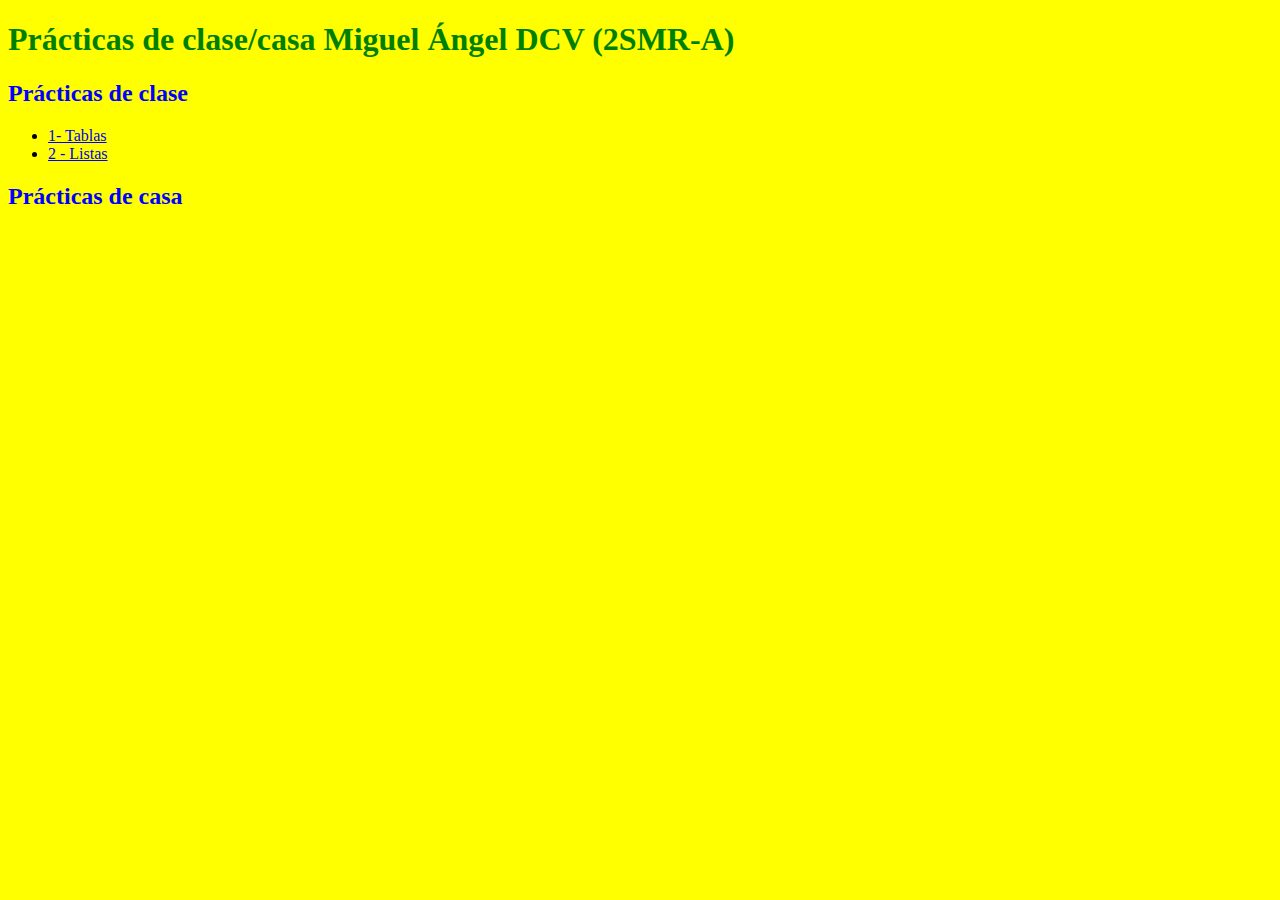
<file: index.html>
<!DOCTYPE html>
<html lang="en">
<head>
    <meta charset="UTF-8">
    <meta http-equiv="X-UA-Compatible" content="IE=edge">
    <meta name="viewport" content="width=device-width, initial-scale=1.0">
    <title>Prácticas de clase/casa Miguel Ángel DCV (2SMR-A)</title>
    <link rel="stylesheet" href="estilos/estilos.css">
</head>
<body>
    <h1>Prácticas de clase/casa Miguel Ángel DCV (2SMR-A)</h1>
    <h2>Prácticas de clase</h2>
    <ul>
        <li> <a href="tablashtml-horario/horario.html" target="_blank">1- Tablas</a> </li>
        <li><a href="tablashtml-horario/horario.html" target="_blank">2 - Listas</a> </li>
    </ul>
    <h2>Prácticas de casa</h2>
    
</body>
</html>
</file>
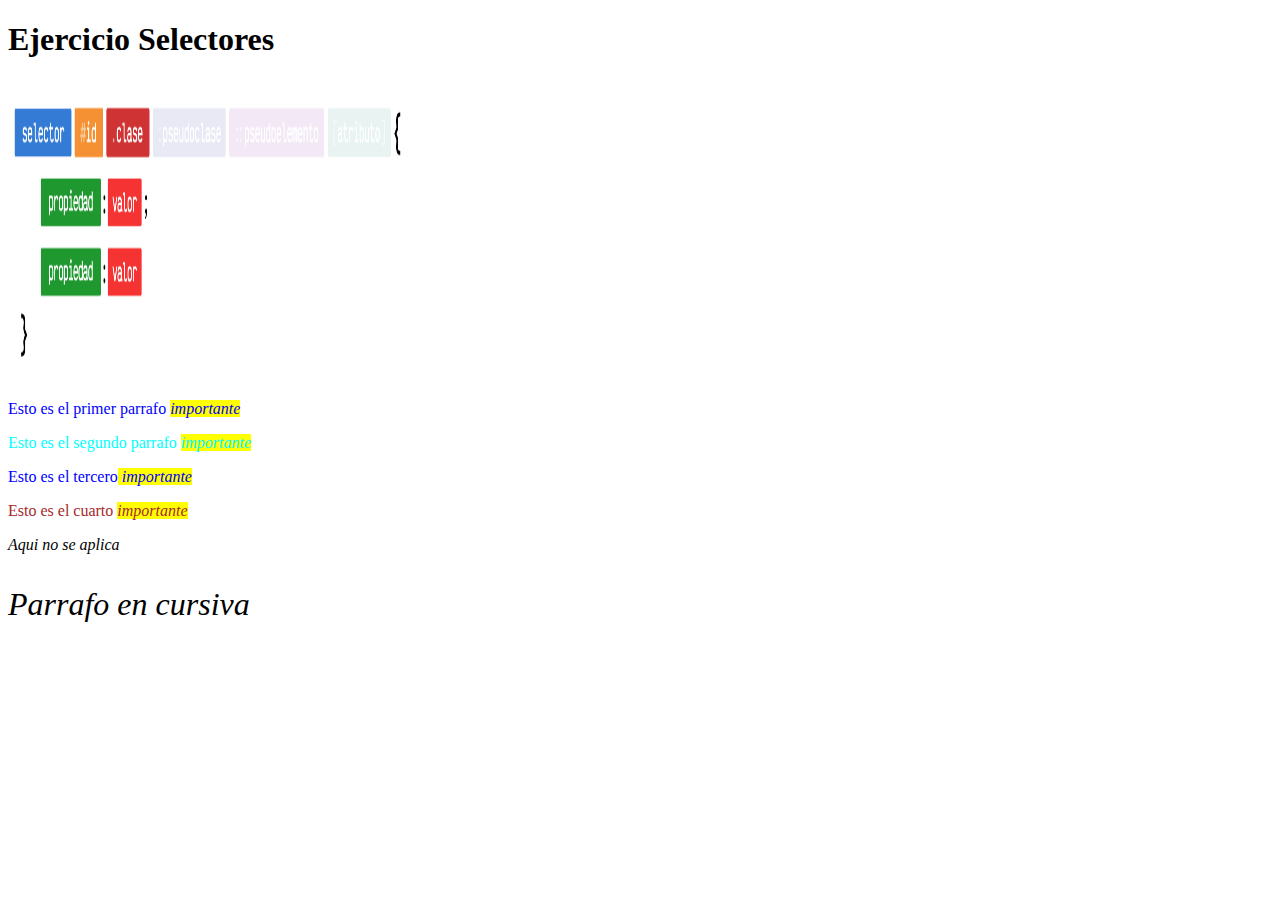
<file: csss-selectores/index.html>
<!DOCTYPE html>
<html lang="es">
<head>
    <meta charset="UTF-8">
    <meta http-equiv="X-UA-Compatible" content="IE=edge">
    <meta name="viewport" content="width=device-width, initial-scale=1.0">
    <link rel="stylesheet" href="style.css">
    <title>CSS  Selectores</title>
</head>
<body>
    <h1>Ejercicio Selectores</h1>
    <img src="img/sintaxis-basica.png" alt="ejemplo selectore" width="400" height="300">
    <p class="parrafosimpares">Esto es el primer parrafo <em> importante </em></p>
    <p id="parrafo2">Esto es el segundo parrafo <em> importante </em></p>
    <p class="parrafosimpares">Esto es el tercero<em> importante </em></p>
    <p id="parrafo4">Esto es el cuarto <em> importante </em></p>    
    <em>Aqui no se aplica</em>
    <p class="parrafonuevo"> Parrafo en cursiva </p>
</body>
</html>
</file>
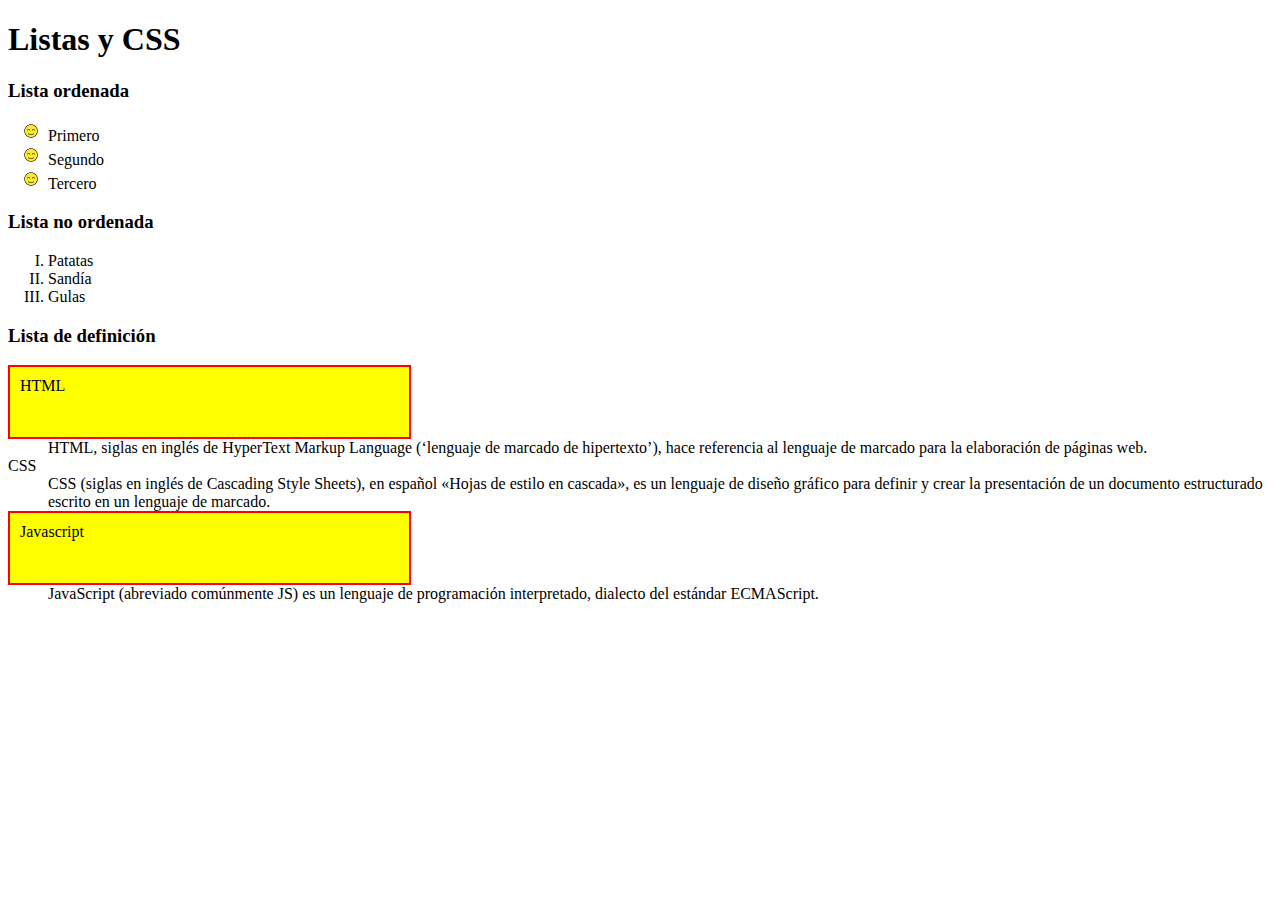
<file: listascss/index.html>
<!DOCTYPE html>
<html lang="es">
<head>
    <meta charset="UTF-8">
    <meta http-equiv="X-UA-Compatible" content="IE=edge">
    <meta name="viewport" content="width=device-width, initial-scale=1.0">
    <title>Listas  y CSS</title>
    <link rel="stylesheet" href="style.css">
</head>
<body>
    <h1>Listas y CSS</h1>
    <h3>Lista ordenada</h3>
    <ol>
        <li>Primero</li>
        <li>Segundo</li>
        <li>Tercero</li>
    </ol>

    <h3>Lista no ordenada</h3>
    <ul>
        <li>Patatas</li>
        <li>Sandía</li>
        <li>Gulas</li>
    </ul>

    <h3>Lista de definición</h3>
    <dl>
        <dt class="personalizado">HTML</dt>
        <dd>HTML, siglas en inglés de HyperText Markup Language (‘lenguaje de marcado de hipertexto’), hace referencia al lenguaje de marcado para la elaboración de páginas web.</dd>

        <dt>CSS</dt>
        <dd>CSS (siglas en inglés de Cascading Style Sheets), en español «Hojas de estilo en cascada», es un lenguaje de diseño gráfico para definir y crear la presentación de un documento estructurado escrito en un lenguaje de marcado.</dd>

        <dt class="personalizado">Javascript</dt>
        <dd>JavaScript (abreviado comúnmente JS) es un lenguaje de programación interpretado, dialecto del estándar ECMAScript.</dd>
    </dl> 
</body>
</html>
</file>
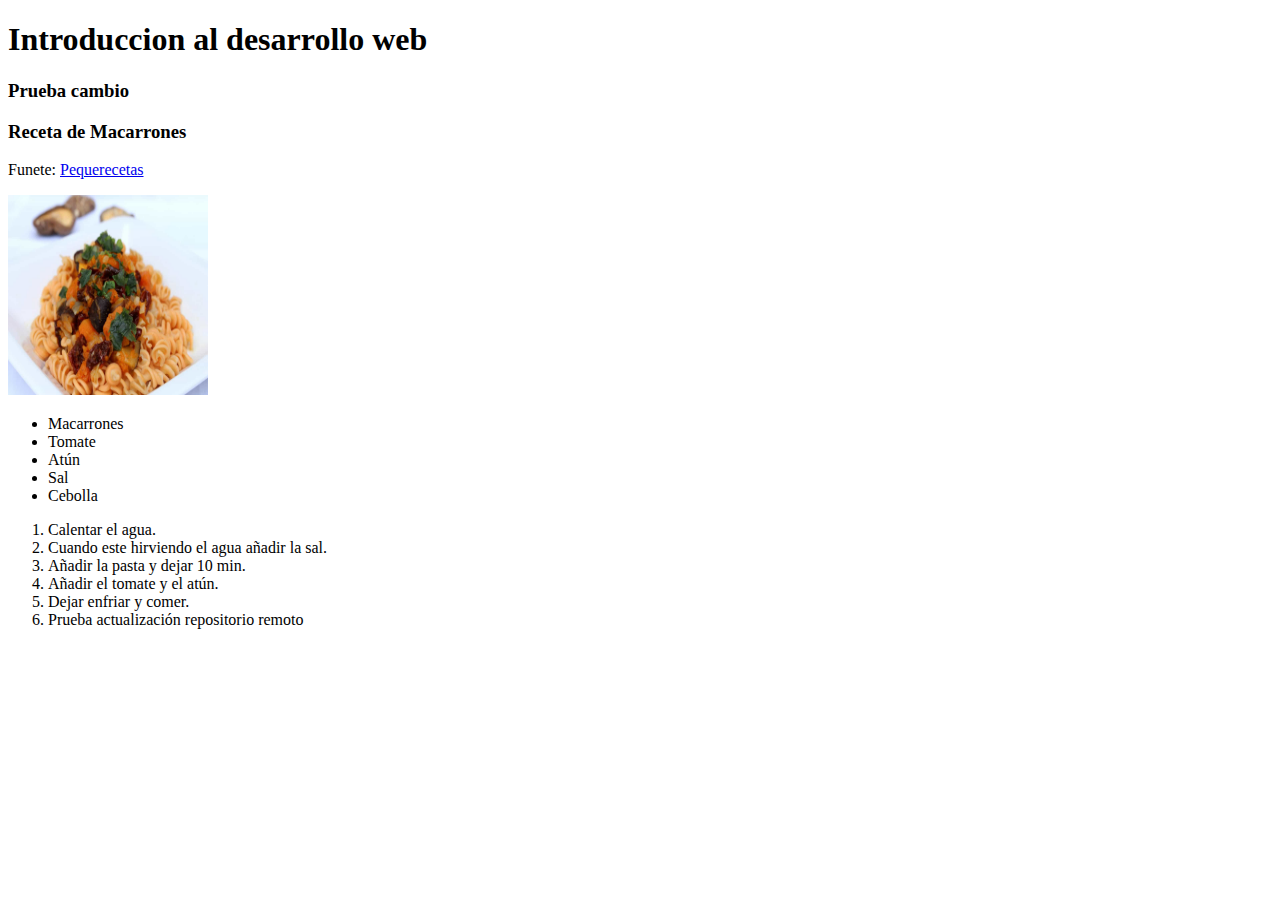
<file: listashtml-receta/index.html>
<!DOCTYPE html>
<html lang="es">
<head>
    <meta charset="UTF-8">
    <meta http-equiv="X-UA-Compatible" content="IE=edge">
    <meta name="viewport" content="width=device-width, initial-scale=1.0">
    <title>Ejercicio Receta</title>
</head>
<body>
    <h1>Introduccion al desarrollo web</h1>
    <h3>Prueba cambio</h3>
    <h3>Receta de Macarrones</h3>
    <p>Funete: <a href="https://www.pequerecetas.com/receta/macarrones-6-recetas/" target="_blank"> Pequerecetas </a> </p>
    <a href="https://www.pequerecetas.com/receta/macarrones-6-recetas/" target="_blank"><img src="img/macarrones.jpeg" alt="Macarrones" width="200" height="200"></a>
    <ul>
        <li>Macarrones</li>
        <li>Tomate</li>
        <li>Atún</li>
        <li>Sal</li>
        <li>Cebolla</li>
    </ul>

    <ol>
        <li>Calentar el agua.</li>
        <li>Cuando este hirviendo el agua añadir la sal.</li>
        <li>Añadir la pasta y dejar 10 min.</li>
        <li>Añadir el tomate y el atún.</li>
        <li>Dejar enfriar y comer.</li>
        <li>Prueba actualización repositorio remoto</li>
    </ol>
</body>
</html>
</file>
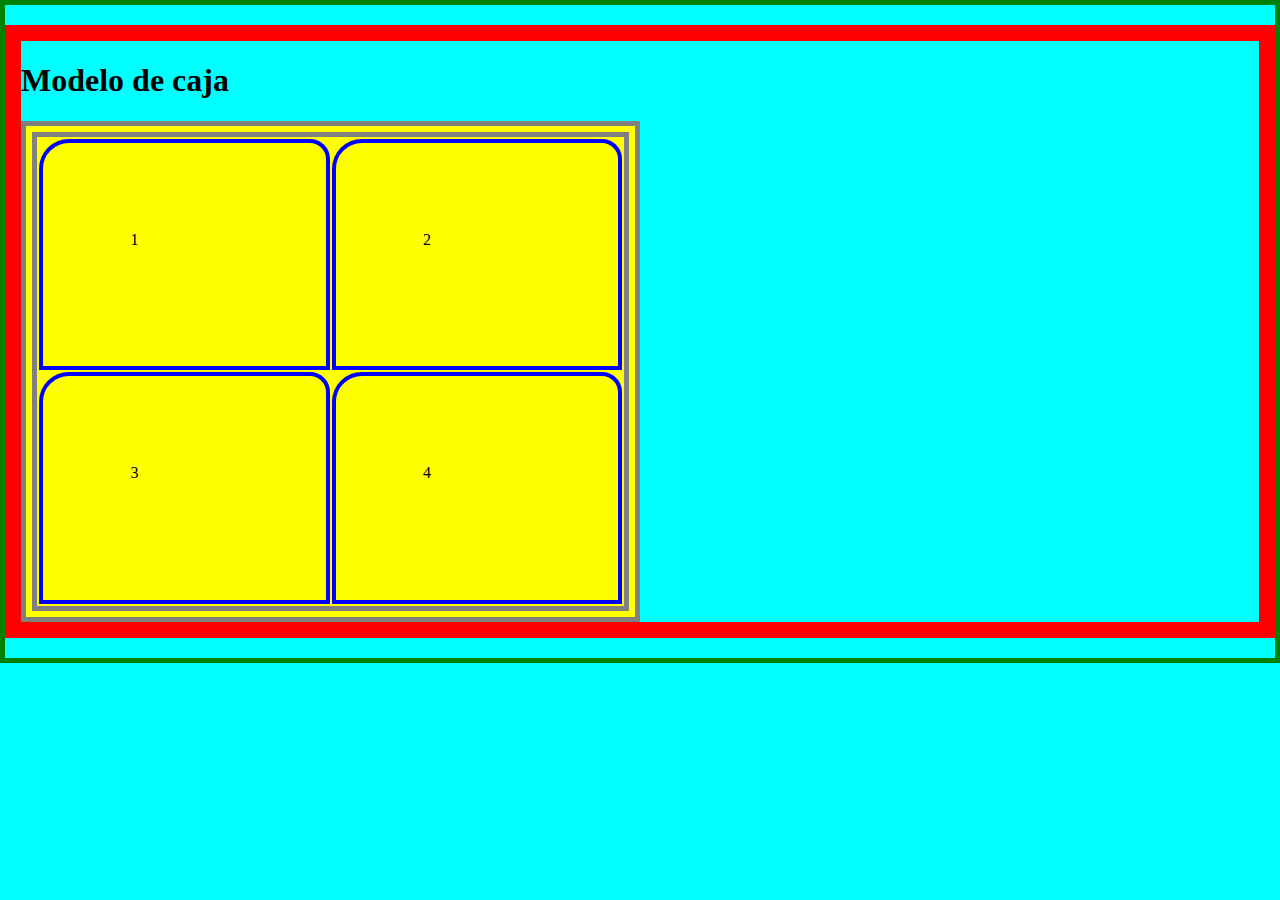
<file: modelodecaja/index.html>
<!DOCTYPE html>
<html lang="es">
<head>
    <meta charset="UTF-8">
    <meta http-equiv="X-UA-Compatible" content="IE=edge">
    <meta name="viewport" content="width=device-width, initial-scale=1.0">
    <title>Modelo de Caja</title>
    <link rel="stylesheet" href="style.css">
</head>
<body>
    <h1>Modelo de caja</h1>
    <table>
        <tr>
            <td>1</td>
            <td>2</td>
        </tr>
        <tr>
            <td>3</td>
            <td>4</td>
        </tr>
    </table>
</body>
</html>
</file>
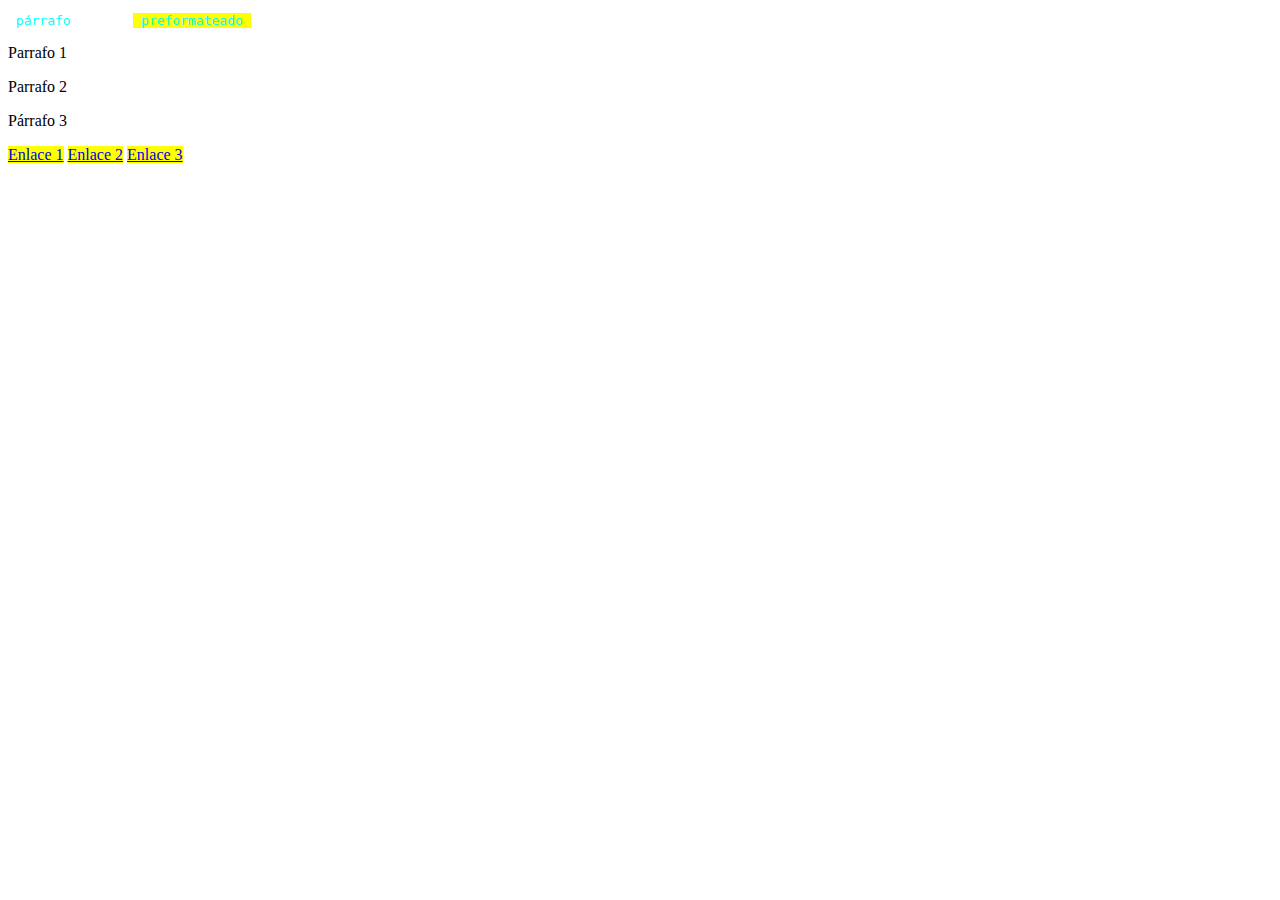
<file: pseudoclaseypseudoelementos/index.html>
<!DOCTYPE html>
<html lang="es">
<head>
    <!-- Autor Miguel Ángel del Cura -->
    <meta charset="UTF-8">
    <meta http-equiv="X-UA-Compatible" content="IE=edge">
    <meta name="viewport" content="width=device-width, initial-scale=1.0">
    <title>PseudoClases y Pseudoelementos</title>
    <link rel="stylesheet" href="style.css">
</head>
<body>
    <header>
        <pre> párrafo        <mark> preformateado </mark> </pre>
        <p>Parrafo                 1

        </p>
        <p>Parrafo 2</p>
        <p>Párrafo 3</p>
    </header>
    <footer>
        
    </footer>
    <a href="http://www.marca.com">Enlace 1</a>
    <a href="http://www.marca2.com">Enlace 2</a>
    <a href="http://www.marca3.com">Enlace 3</a>    
</body>
</html>
</file>
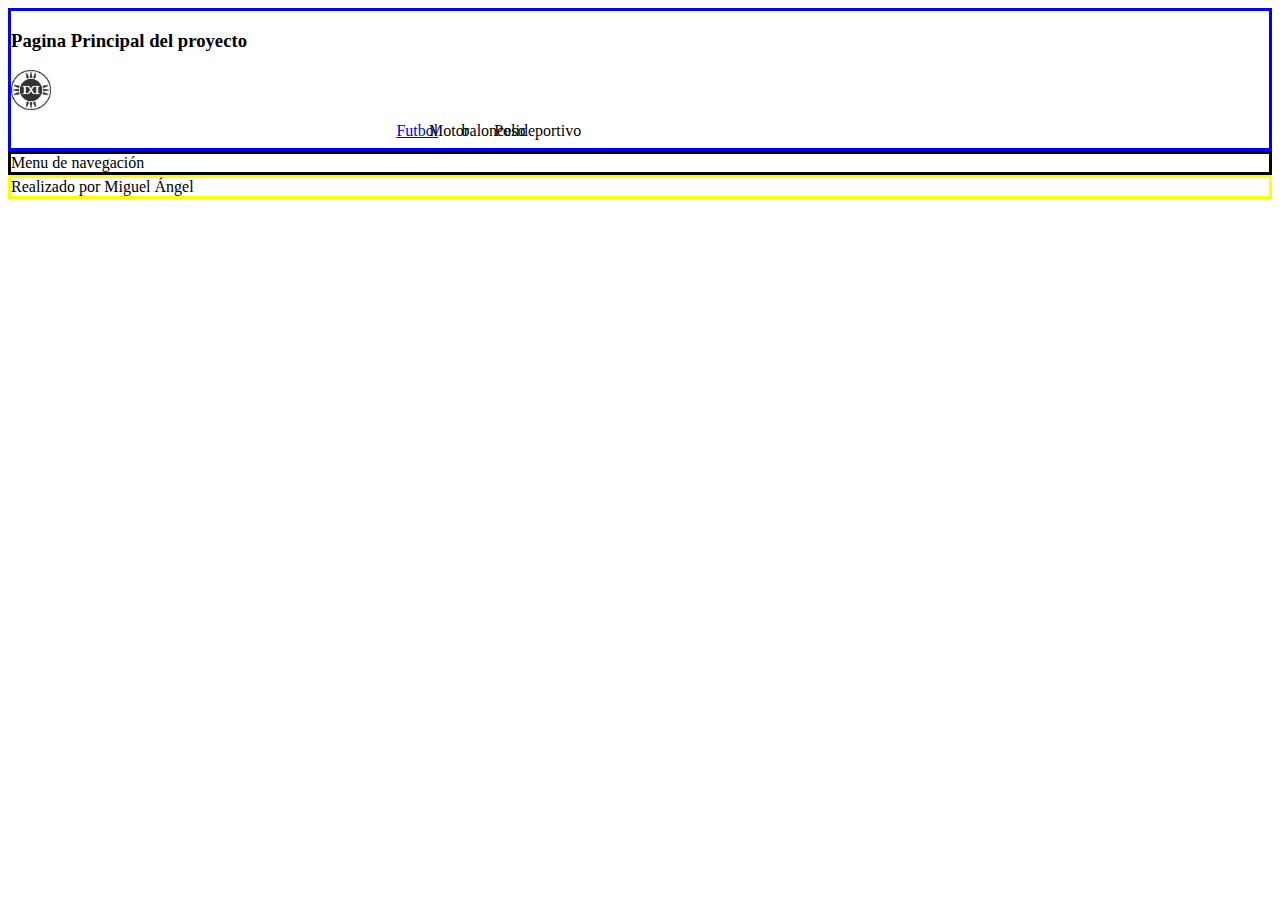
<file: secciones/index.html>
<!DOCTYPE html>
<html lang="es">
<head>
    <meta charset="UTF-8">
    <meta http-equiv="X-UA-Compatible" content="IE=edge">
    <meta name="viewport" content="width=device-width, initial-scale=1.0">
    <title>Secciones</title>
    <link rel="stylesheet" href="style.css">
</head>
<body>
    <header>
        <h3>Pagina Principal del proyecto</h3>
        <div class="contenedor">
            <div  class="logo"><img src="img/logo.png" alt="logo" width="40" height="40"></div>
            <div class="menu">
                <ul>
                    <li class="menu"><a href="https://www.marca.com/futbol.html?intcmp=MENUPROD&s_kw=futbol" target="_blank"> Futbol </a></li>
                    <li class="menu">Motor</li>
                    <li class="menu">balonceso</li>
                    <li class="menu">Polideportivo</li>
                </ul>
            </div>
        </div>
    </header>
    <nav>Menu de navegación</nav>
    <main></main>
    <footer>Realizado por Miguel Ángel </footer>
</body>
</html>
</file>
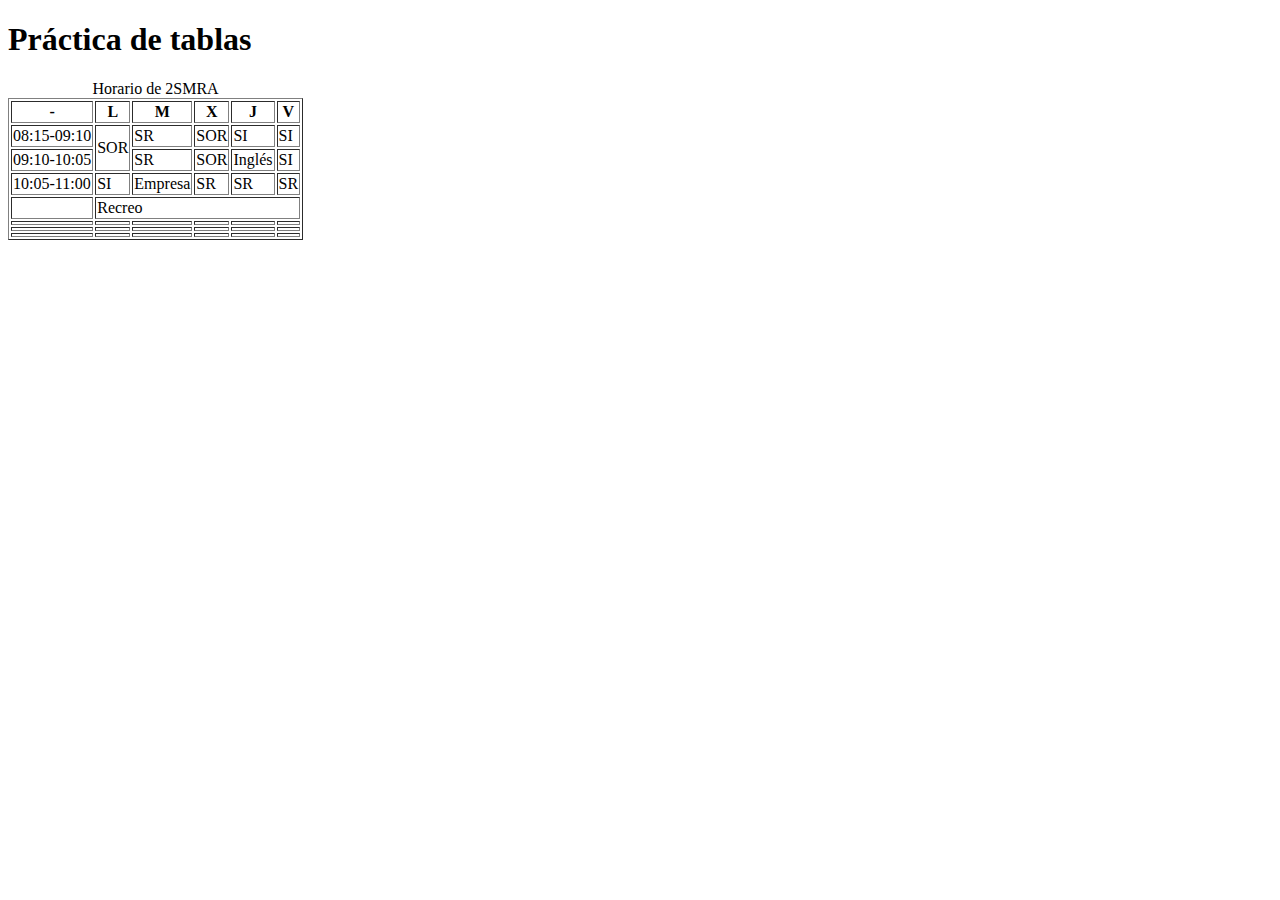
<file: tablas/horario.html>
<!DOCTYPE html>
<html lang="es">
<head>
    <meta charset="UTF-8">
    <meta http-equiv="X-UA-Compatible" content="IE=edge">
    <meta name="viewport" content="width=device-width, initial-scale=1.0">
    <title>Horario 2SMRA</title>
</head>
<body>
    <h1> Práctica de tablas</h1>
    <table border="1">
        <caption>Horario de 2SMRA</caption>
        <thead>
            <tr>
                <th>-</th>
                <th>L</th>
                <th>M</th>
                <th>X</th>
                <th>J</th>
                <th>V</th>
            </tr>
        </thead>
        <tr>
            <td>08:15-09:10</td>
            <td rowspan="2">SOR</td>
            <td>SR</td>
            <td>SOR</td>
            <td>SI</td>
            <td>SI</td>
        </tr>
        <tr>
            <td>09:10-10:05</td>
            <td>SR</td>
            <td>SOR</td>
            <td>Inglés</td>
            <td>SI</td>
        </tr>
        <tr>
            <td>10:05-11:00</td>
            <td>SI</td>
            <td>Empresa</td>
            <td>SR</td>
            <td>SR</td>
            <td>SR</td>
        </tr>
        <tr>
            <td></td>
            <td colspan="5">Recreo</td>
        </tr>
        <tr>
            <td></td>
            <td></td>
            <td></td>
            <td></td>
            <td></td>
            <td></td>
        </tr>
        <tr>
            <td></td>
            <td></td>
            <td></td>
            <td></td>
            <td></td>
            <td></td>
        </tr>
        <tr>
            <td></td>
            <td></td>
            <td></td>
            <td></td>
            <td></td>
            <td></td>
        </tr>
    </table>
    
</body>
</html>
</file>
<file: estilos/estilos.css>
body{
    background-color: yellow;
}

h1{
    color: green;
}

h2{
    color: blue;
}
</file>
<file: csss-selectores/style.css>
p.parrafosimpares{
    color:blue;
}

#parrafo2{
    color: aqua;
}

#parrafo4{
    color: brown;
}

p em {
    background-color: yellow;
}

p.parrafonuevo{
    font-style: oblique;
    font-size:xx-large;
    font-family: 'Times New Roman', Times, serif;
}
</file>
<file: listascss/style.css>
ul{
    list-style-type:upper-roman;
}
ol{
    list-style-image:url("img/caritafeliz.png") ;
}

dt.personalizado{
    background-color: yellow;
    border-color: red;
    padding: 10px;
    border-width: 2px;
    border-style: solid;
    width: 30%;
    height: 50px;;
}
</file>
<file: modelodecaja/style.css>
html{
    border: 5px green solid;
}


body{
    border:1em red solid;
    background-color: aqua;
    font-size: 1em;
    margin: 20px 0px;;
}


table{
    border-style:double;
    border-width: 1rem;
    background-color: yellow;
    width: 50%;
    height: 40%;
}

td{
    border: 0.3em blue solid;
    padding-top: 15%;
    padding-bottom: 20%;
    padding-left: 15%;
    padding-right: 10%;
    border-radius: 30px 20px 0px 0px ;
}
</file>
<file: pseudoclaseypseudoelementos/style.css>
/* Autor: Miguel Ángel del Cura */

header :first-child{
    color: aqua;
}

a:link{
    background-color: yellow;
}

a:visited{
    background-color: blue;
}
</file>
<file: secciones/style.css>
header{
 border: 3px blue solid;
 height:20% ;
}

nav{
    border: 3px black solid;
    height: 60% ;
}

footer{
    border: 3px yellow solid;
    height: 20% ;
}

li.menu {
    list-style-type: none;
    display:inline-block;
    padding: 3px;
    margin: 5px;
    width: 1%;

}

div.logo {
    display: inline;
    width: 30%;

}

ul{
    display: inline;
    width: 20%;
    padding-left: 30%;
}
</file>
